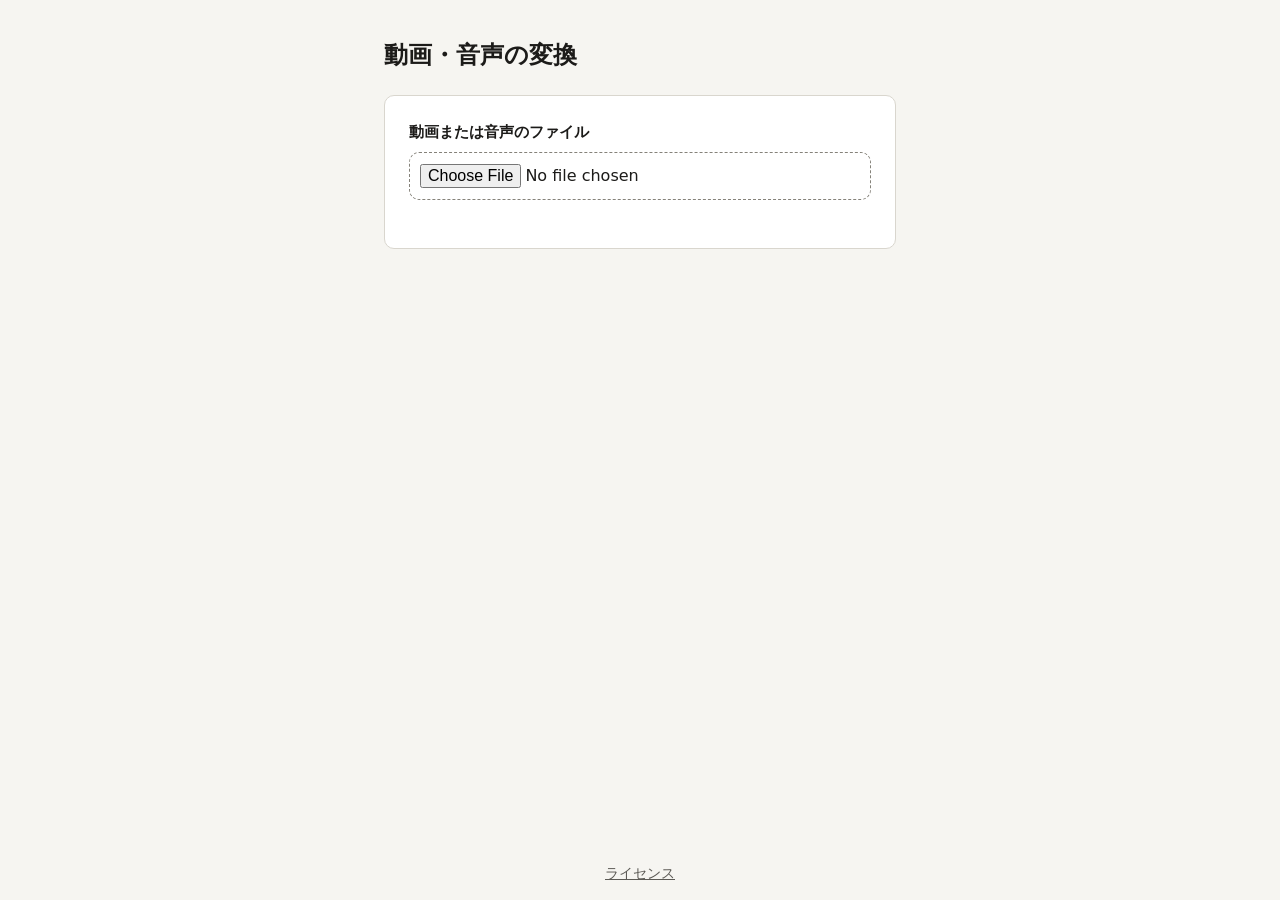
<file: index.html>
<!doctype html>
<html lang="ja">
  <head>
    <meta charset="utf-8">
    <meta name="viewport" content="width=device-width, initial-scale=1">
    <title>動画・音声の変換</title>
    <link rel="stylesheet" href="style.css">
  </head>
  <body>
    <main>
      <h1>動画・音声の変換</h1>

      <form id="form" class="panel">
        <div class="step">
          <label class="step-title" for="file">動画または音声のファイル</label>
          <input id="file" type="file">
        </div>

        <fieldset id="operations" class="step" hidden>
          <legend class="step-title">やりたいこと</legend>
          <div id="operation-choices" class="choices"></div>
        </fieldset>

        <fieldset id="formats" class="step" hidden>
          <legend class="step-title">変えたあとの形式</legend>
          <div id="format-choices" class="choices"></div>
        </fieldset>

        <button id="run" type="submit" hidden></button>

        <p id="status" role="status" aria-live="polite"></p>

        <div id="result" hidden>
          <div id="preview"></div>
          <a id="save" class="button"></a>
        </div>
      </form>
    </main>

    <footer>
      <a href="licenses.html">ライセンス</a>
    </footer>

    <script src="vendor/ffmpeg/ffmpeg.js"></script>
    <script type="module" src="app.mjs"></script>
  </body>
</html>
</file>
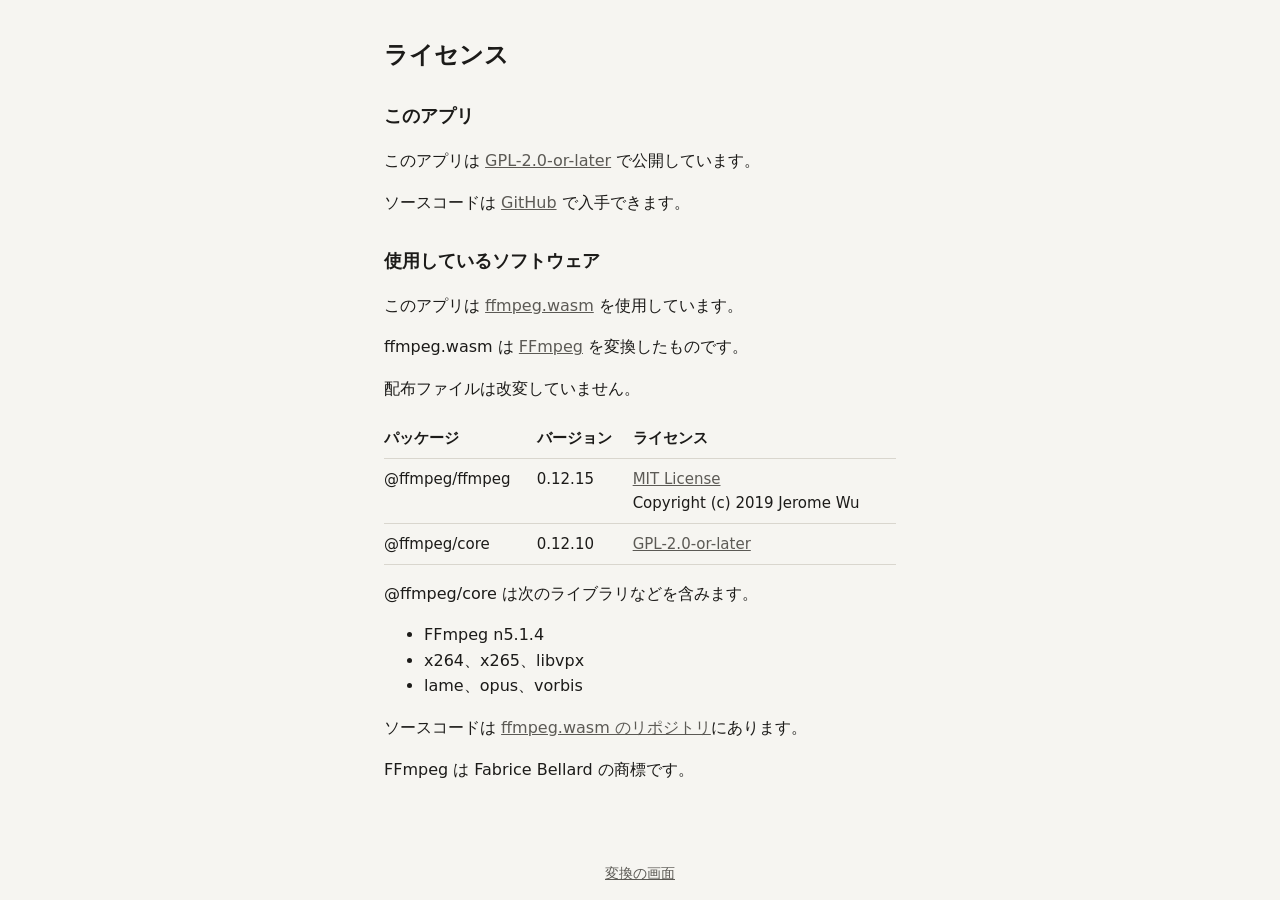
<file: licenses.html>
<!doctype html>
<html lang="ja">
  <head>
    <meta charset="utf-8">
    <meta name="viewport" content="width=device-width, initial-scale=1">
    <title>ライセンス | 動画・音声の変換</title>
    <link rel="stylesheet" href="style.css">
  </head>
  <body>
    <main class="licenses">
      <h1>ライセンス</h1>

      <h2>このアプリ</h2>
      <p>このアプリは <a href="LICENSE">GPL-2.0-or-later</a> で公開しています。</p>
      <p>ソースコードは <a href="https://github.com/Eotel/my-tool">GitHub</a> で入手できます。</p>

      <h2>使用しているソフトウェア</h2>
      <p>このアプリは <a href="https://github.com/ffmpegwasm/ffmpeg.wasm">ffmpeg.wasm</a> を使用しています。</p>
      <p>ffmpeg.wasm は <a href="https://ffmpeg.org">FFmpeg</a> を変換したものです。</p>
      <p>配布ファイルは改変していません。</p>

      <div class="table-scroll">
        <table>
          <thead>
            <tr>
              <th scope="col">パッケージ</th>
              <th scope="col">バージョン</th>
              <th scope="col">ライセンス</th>
            </tr>
          </thead>
          <tbody>
            <tr>
              <td>@ffmpeg/ffmpeg</td>
              <td>0.12.15</td>
              <td><a href="vendor/LICENSE-MIT-ffmpeg.wasm.txt">MIT License</a><br>Copyright (c) 2019 Jerome Wu</td>
            </tr>
            <tr>
              <td>@ffmpeg/core</td>
              <td>0.12.10</td>
              <td><a href="vendor/LICENSE-GPL-2.0.txt">GPL-2.0-or-later</a></td>
            </tr>
          </tbody>
        </table>
      </div>

      <p>@ffmpeg/core は次のライブラリなどを含みます。</p>
      <ul>
        <li>FFmpeg n5.1.4</li>
        <li>x264、x265、libvpx</li>
        <li>lame、opus、vorbis</li>
      </ul>
      <p>ソースコードは <a href="https://github.com/ffmpegwasm/ffmpeg.wasm">ffmpeg.wasm のリポジトリ</a>にあります。</p>
      <p>FFmpeg は Fabrice Bellard の商標です。</p>
    </main>

    <footer>
      <a href="index.html">変換の画面</a>
    </footer>
  </body>
</html>
</file>
<file: style.css>
:root {
  color-scheme: light dark;
  --surface-page: #f6f5f1;
  --surface-panel: #ffffff;
  --text-primary: #1c1b19;
  --text-secondary: #5c5a55;
  --border-default: #d9d6ce;
  --border-input: #85827a;
  --action-primary: #1f5fbf;
  --action-primary-hover: #184c99;
  --action-primary-text: #ffffff;
  --action-disabled: #e4e1da;
  --action-disabled-text: #5c5a55;
  --text-error: #b3261e;
  --focus-ring: #1f5fbf;
  --radius: 10px;
}

@media (prefers-color-scheme: dark) {
  :root {
    --surface-page: #161614;
    --surface-panel: #21201d;
    --text-primary: #f1efe9;
    --text-secondary: #b1aea6;
    --border-default: #3b3934;
    --border-input: #8f8c84;
    --action-primary: #7fb0ff;
    --action-primary-hover: #a3c6ff;
    --action-primary-text: #0d1b33;
    --action-disabled: #3b3934;
    --action-disabled-text: #b1aea6;
    --text-error: #ffb4ab;
    --focus-ring: #7fb0ff;
  }
}

* {
  box-sizing: border-box;
}

body {
  margin: 0;
  min-height: 100vh;
  min-height: 100dvh;
  display: flex;
  flex-direction: column;
  background: var(--surface-page);
  color: var(--text-primary);
  font-family: system-ui, -apple-system, "Hiragino Sans", "Noto Sans JP", sans-serif;
  font-size: 1rem;
  line-height: 1.6;
}

main {
  flex: 1;
  width: 100%;
  max-width: 34rem;
  margin: 0 auto;
  padding: 2.5rem 1rem 2rem;
}

h1 {
  margin: 0 0 1.5rem;
  font-size: 1.5rem;
  line-height: 1.3;
}

h2 {
  margin: 0 0 1.25rem;
  font-size: 1.125rem;
  line-height: 1.4;
}

.panel {
  display: flex;
  flex-direction: column;
  align-items: stretch;
  padding: 1.5rem;
  background: var(--surface-panel);
  border: 1px solid var(--border-default);
  border-radius: var(--radius);
}

.step {
  min-width: 0;
  margin: 0 0 1.5rem;
  padding: 0;
  border: 0;
}

.step[hidden] {
  display: none;
}

.step-title {
  display: block;
  margin-bottom: 0.5rem;
  padding: 0;
  font-size: 0.9375rem;
  font-weight: 600;
}

.choices {
  display: grid;
  gap: 0.5rem;
}

.choice {
  display: flex;
  align-items: flex-start;
  gap: 0.75rem;
  min-height: 2.75rem;
  padding: 0.625rem 0.875rem;
  border: 1px solid var(--border-input);
  border-radius: var(--radius);
  cursor: pointer;
}

.choice:has(input:checked) {
  border-color: var(--action-primary);
  box-shadow: inset 0 0 0 1px var(--action-primary);
}

.choice:has(input:focus-visible) {
  outline: 3px solid var(--focus-ring);
  outline-offset: 2px;
}

.choice input {
  flex: none;
  width: 1.125rem;
  height: 1.125rem;
  margin: 0.2rem 0 0;
  accent-color: var(--action-primary);
}

.choice input:focus-visible {
  outline: none;
}

.choice-text {
  display: grid;
}

.choice-title {
  font-weight: 600;
}

.choice-note {
  color: var(--text-secondary);
  font-size: 0.875rem;
  text-wrap: pretty;
}

fieldset:disabled .choice {
  border-color: var(--border-default);
  box-shadow: none;
  cursor: not-allowed;
}

fieldset:disabled .choice-title {
  color: var(--text-secondary);
}

input[type="file"] {
  width: 100%;
  padding: 0.625rem;
  border: 1px dashed var(--border-input);
  border-radius: var(--radius);
  color: var(--text-primary);
  font: inherit;
}

button,
.button {
  display: inline-flex;
  align-items: center;
  justify-content: center;
  min-height: 2.75rem;
  padding: 0.5rem 1.25rem;
  border: 1px solid transparent;
  border-radius: var(--radius);
  background: var(--action-primary);
  color: var(--action-primary-text);
  font: inherit;
  font-weight: 600;
  text-decoration: none;
  cursor: pointer;
}

button:hover:not(:disabled),
.button:hover {
  background: var(--action-primary-hover);
}

button.is-secondary:not(:disabled) {
  background: transparent;
  color: var(--action-primary);
  box-shadow: inset 0 0 0 2px var(--action-primary);
}

button.is-secondary:hover:not(:disabled) {
  background: transparent;
  color: var(--action-primary-hover);
  box-shadow: inset 0 0 0 2px var(--action-primary-hover);
}

button[hidden] {
  display: none;
}

button:disabled {
  background: var(--action-disabled);
  color: var(--action-disabled-text);
  cursor: not-allowed;
}

:focus-visible {
  outline: 3px solid var(--focus-ring);
  outline-offset: 2px;
}

#status {
  margin: 0.75rem 0 0;
  color: var(--text-secondary);
}

#status:empty {
  margin: 0;
}

#status.is-error {
  color: var(--text-error);
}

#result {
  display: flex;
  flex-direction: column;
  gap: 0.75rem;
  margin-top: 0.75rem;
}

#result[hidden] {
  display: none;
}

#preview > * {
  display: block;
  width: 100%;
  max-height: 60vh;
  border-radius: var(--radius);
}

#preview img,
#preview video {
  object-fit: contain;
  background: var(--surface-page);
}

footer {
  padding: 1rem;
  text-align: center;
  font-size: 0.875rem;
}

footer a,
.licenses a {
  color: var(--text-secondary);
}

.licenses h2 {
  margin-top: 2rem;
}

.licenses table {
  width: 100%;
  border-collapse: collapse;
  font-size: 0.9375rem;
}

.licenses th,
.licenses td {
  padding: 0.5rem 0.75rem 0.5rem 0;
  border-bottom: 1px solid var(--border-default);
  text-align: left;
  vertical-align: top;
}

.licenses th {
  white-space: nowrap;
}

.table-scroll {
  overflow-x: auto;
}
</file>
